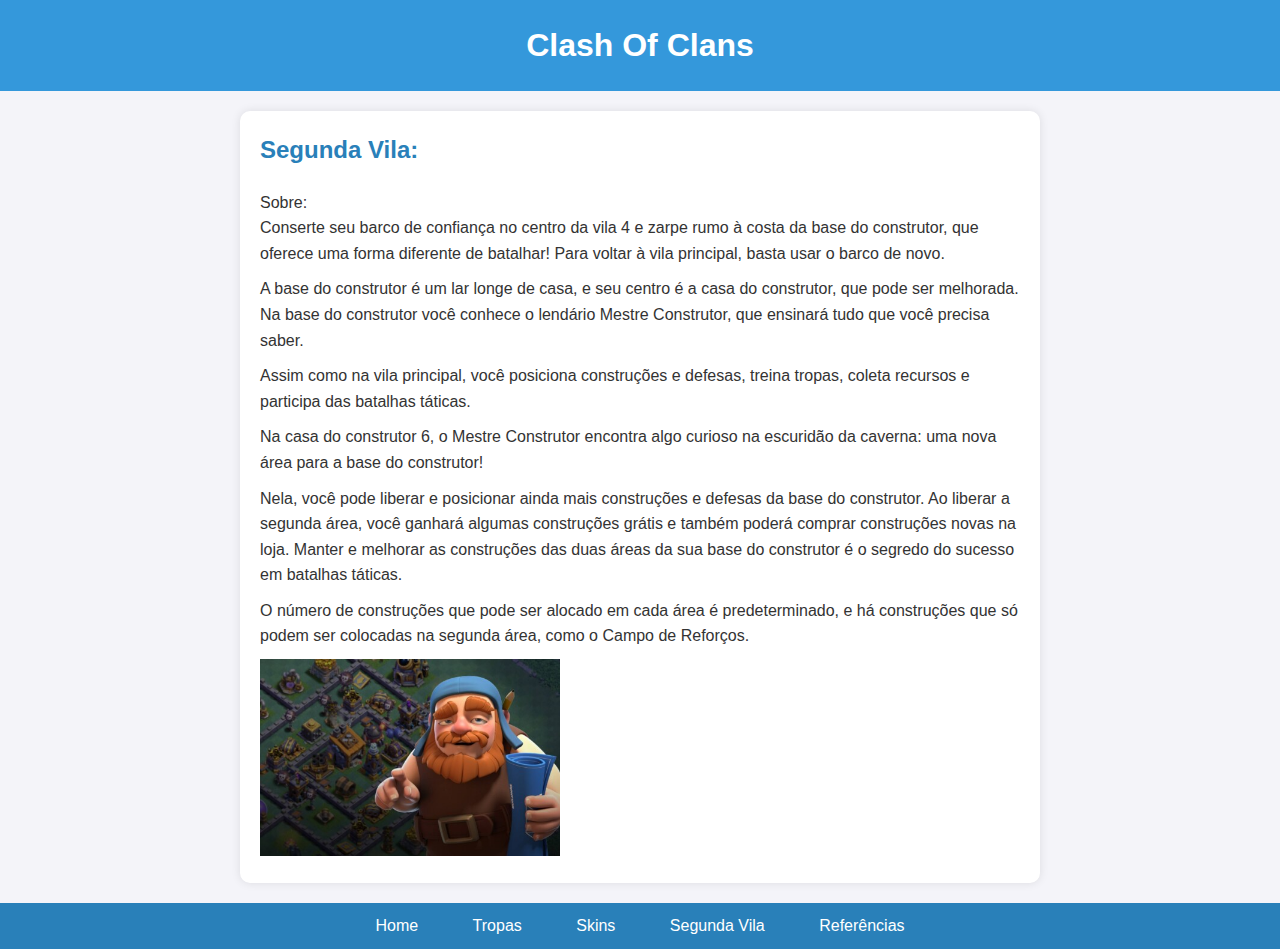
<file: Site de 5 pgs/html/segundavila.html>
<!DOCTYPE html>
<html lang="en">
<head>
    <meta charset="UTF-8">
    <meta name="viewport" content="width=device-width, initial-scale=1.0">
    <link rel="stylesheet" href="/Site de 5 pgs/css/styles.css">
    <title>Segunda Vila</title>
</head>
<body>
    <header>
        <h1>Clash Of Clans</h1>
    </header>
    <div class="container">
        <h2>Segunda Vila:</h2>
        <p>Sobre:<br>
            Conserte seu barco de confiança no centro da vila 4 e zarpe rumo à costa da base do construtor, que oferece uma forma diferente de batalhar!
            Para voltar à vila principal, basta usar o barco de novo.</p>
            <p>A base do construtor é um lar longe de casa, e seu centro é a casa do construtor, que pode ser melhorada. Na base do construtor você conhece o lendário Mestre Construtor, que ensinará tudo que você precisa saber.
            </p>
            <p>Assim como na vila principal, você posiciona construções e defesas, treina tropas, coleta recursos e participa das batalhas táticas.</p>
           <p>Na casa do construtor 6, o Mestre Construtor encontra algo curioso na escuridão da caverna: uma nova área para a base do construtor!
            </p>    
           <p>Nela, você pode liberar e posicionar ainda mais construções e defesas da base do construtor. Ao liberar a segunda área, você ganhará algumas construções grátis e também poderá comprar construções novas na loja. Manter e melhorar as construções das duas áreas da sua base do construtor é o segredo do sucesso em batalhas táticas.
            </p>
           <p>O número de construções que pode ser alocado em cada área é predeterminado, e há construções que só podem ser colocadas na segunda área, como o Campo de Reforços.</p>
           <img src="/Site de 5 pgs/fotos/Contrutorbase.jpg" width="300">
    </div>
    <nav>
        <div class="menu-item"><a href="index.html">Home</a></div>
        <div class="menu-item"><a href="tropas.html">Tropas</a></div>
        <div class="menu-item"><a href="skins.html">Skins</a></div>
        <div class="menu-item"><a href="segundavila.html">Segunda Vila</a></div>
        <div class="menu-item"><a href="referencias.html">Referências</a></div>
    </nav>
</body>
</html>
</file>
<file: Site de 5 pgs/css/styles.css>
/* Reset básico */
* {
    margin: 0;
    padding: 0;
    box-sizing: border-box;
}

body {
    font-family: 'Arial', sans-serif;
    background-color: #f4f4f9;
    color: #333;
    line-height: 1.6;
    margin: 0;
    display: flex;
    flex-direction: column;
    min-height: 100vh;
}

header {
    background: #3498db;
    color: #fff;
    padding: 20px;
    text-align: center;
}

header h1 {
    font-size: 2em;
    margin: 0;
}

.container {
    flex: 1;
    padding: 20px;
    max-width: 800px;
    margin: 20px auto;
    background: #fff;
    box-shadow: 0 0 10px rgba(0, 0, 0, 0.1);
    border-radius: 10px;
}

h2 {
    color: #2980b9;
    margin-bottom: 20px;
}

p {
    margin-bottom: 10px;
}

nav {
    background: #2980b9;
    text-align: center;
    padding: 10px 0;
}

nav .menu-item {
    display: inline-block;
    margin: 0 10px;
}

nav .menu-item a {
    color: #fff;
    text-decoration: none;
    font-size: 1em;
    padding: 10px 15px;
    transition: background 0.3s, color 0.3s;
}

nav .menu-item a:hover {
    background: #1abc9c;
    color: #fff;
    border-radius: 5px;
}
</file>
